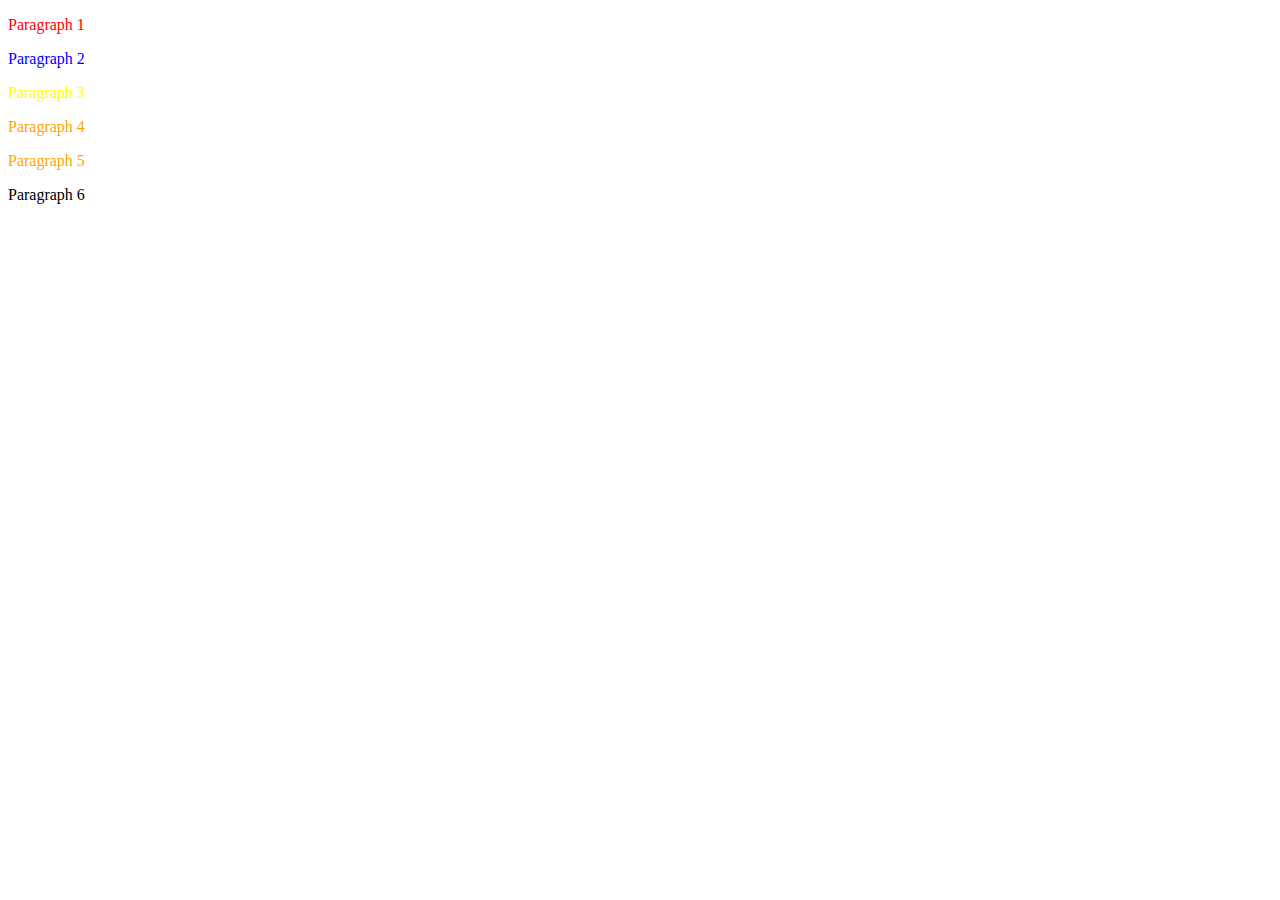
<file: Tutorial-05/index.html>
<!doctype html>
<html lang="en">
<head>
	<meta charset="utf-8" />
	<title> HTML5 Tutorial 05</title>
	<link rel="stylesheet" href="main.css" />
	
</head>

<body>
	<p name="name1">Paragraph 1</p>
	<p name="name2">Paragraph 2</p>
	<p name="name3">Paragraph 3</p>
	<p name="baconbaconbacon">Paragraph 4</p>
	<p name="spambaconbacon">Paragraph 5</p>
	<p name="spambaconspam">Paragraph 6</p>
</body>
</html>
</file>
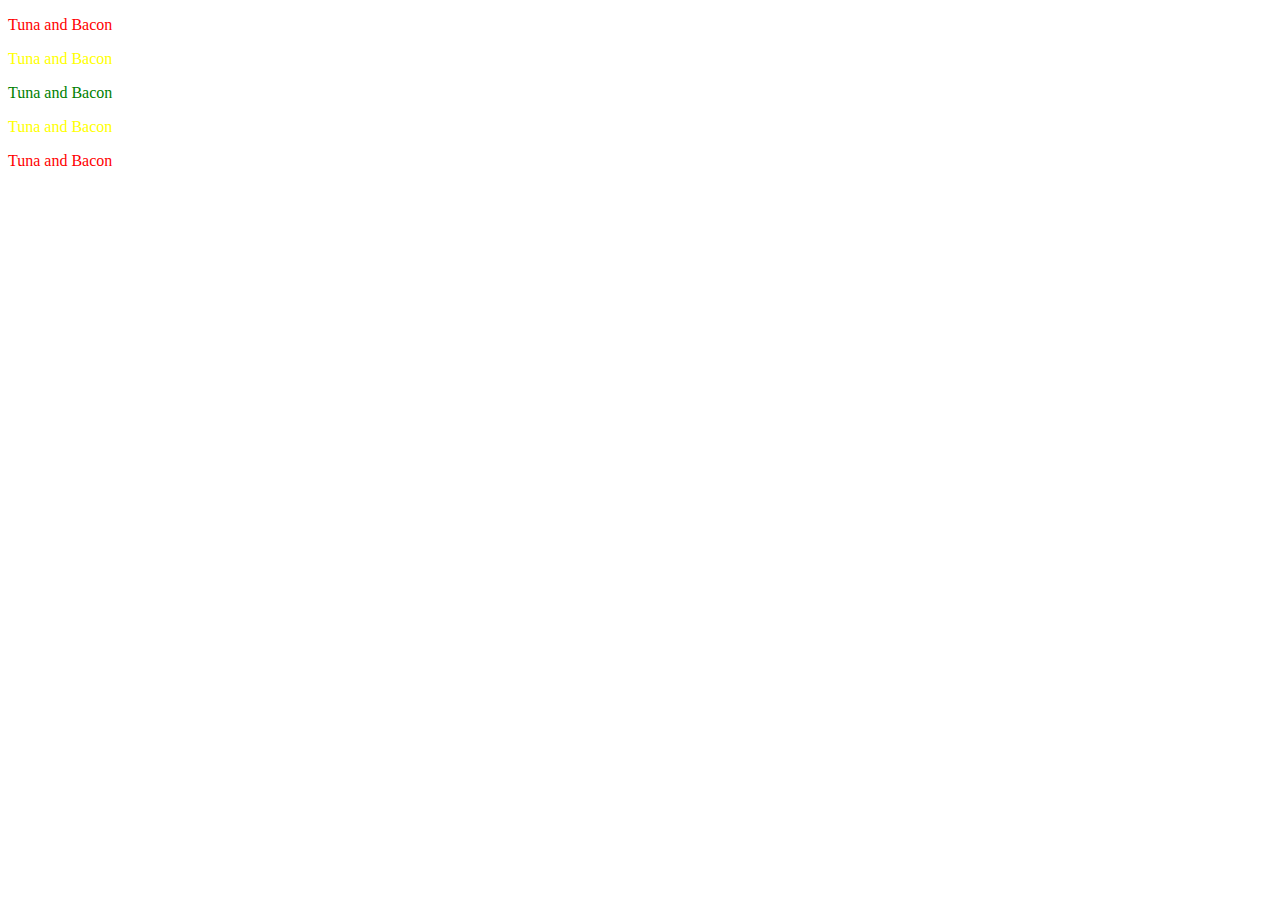
<file: Tutorial-06/index.html>
<!doctype html>
<html lang="en">
<head>
	<meta charset="utf-8" />
	<title> HTML5 Tutorial 06</title>
	<link rel="stylesheet" href="main.css" />
	
</head>

<body>
	<div id="mommy">
		<p class="bucky">Tuna and Bacon</p>
		<p class="bucky">Tuna and Bacon</p>
		<p class="bucky">Tuna and Bacon</p>
		<p class="bucky">Tuna and Bacon</p>
		<p class="bucky">Tuna and Bacon</p>
	</div>

</body>
</html>
</file>
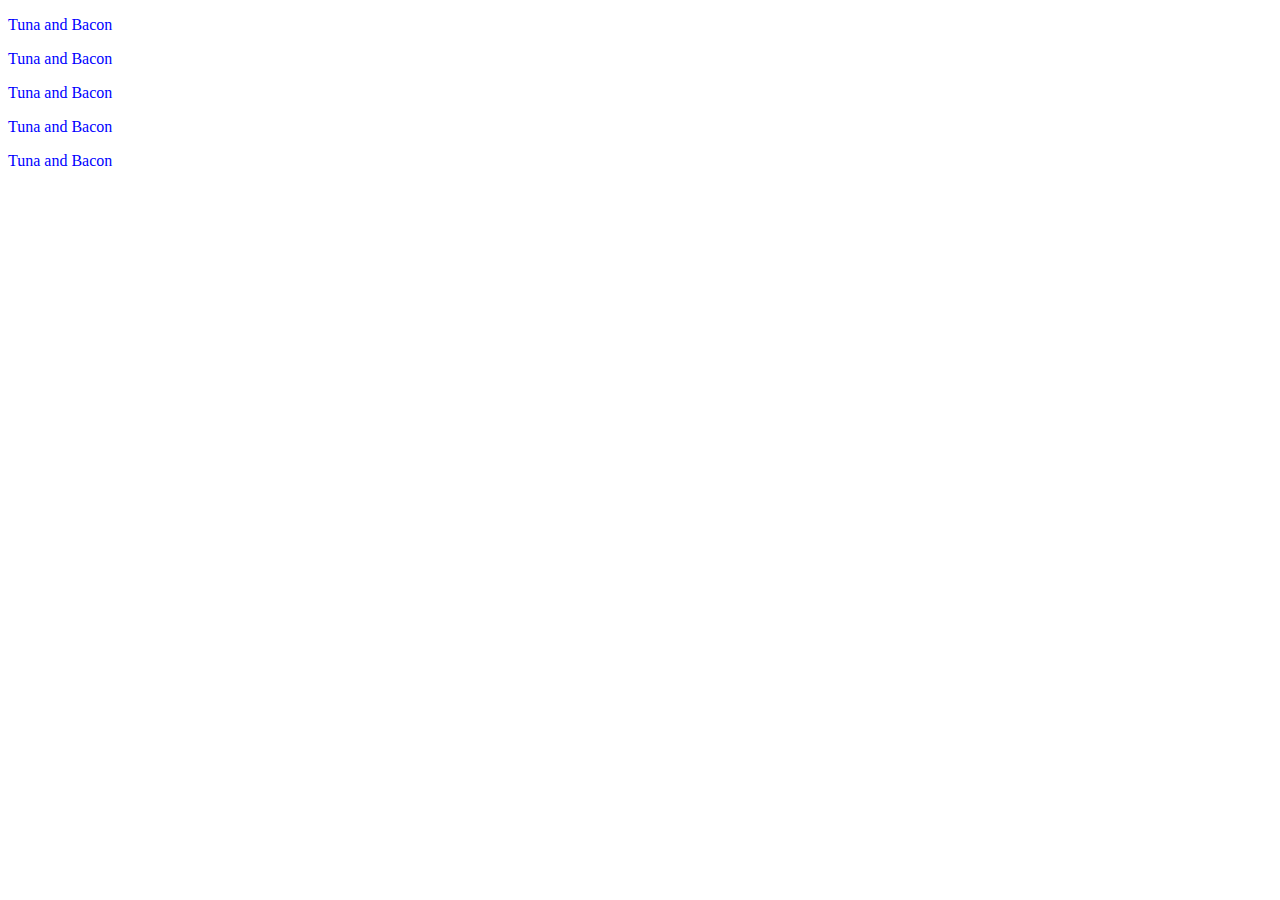
<file: Tutorial-07/index.html>
<!doctype html>
<html lang="en">
<head>
	<meta charset="utf-8" />
	<title> HTML5 Tutorial 07</title>
	<link rel="stylesheet" href="main.css" />
	
</head>

<body>
	<div id="mommy">
		<p class="bucky">Tuna and Bacon</p>
		<p class="sally">Tuna and Bacon</p>
		<p class="bucky">Tuna and Bacon</p>
		<p class="sally">Tuna and Bacon</p>
		<p class="bucky">Tuna and Bacon</p>
	</div>

</body>
</html>
</file>
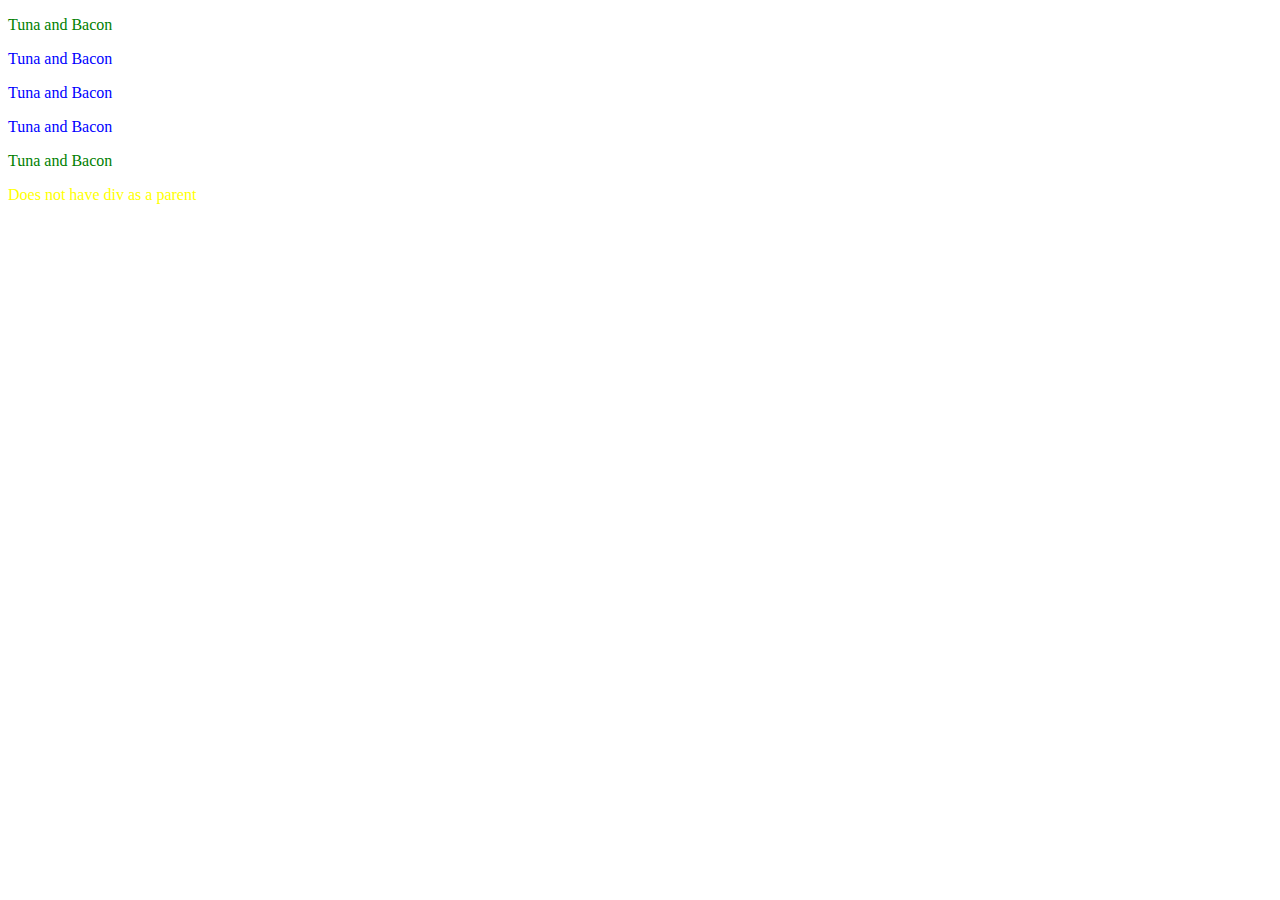
<file: Tutorial-08/index.html>
<!doctype html>
<html lang="en">
<head>
	<meta charset="utf-8" />
	<title> HTML5 Tutorial 08</title>
	<link rel="stylesheet" href="main.css" />
	
</head>

<body>
	<div id="mommy">
		<p class="bucky">Tuna and Bacon</p>
		<p class="bucky">Tuna and Bacon</p>
		<p class="bucky">Tuna and Bacon</p>
		<p class="Notbucky">Tuna and Bacon</p>
		<p class="bucky">Tuna and Bacon</p>
	</div>
<p class="bucky">Does not have div as a parent</p>

</body>
</html>
</file>
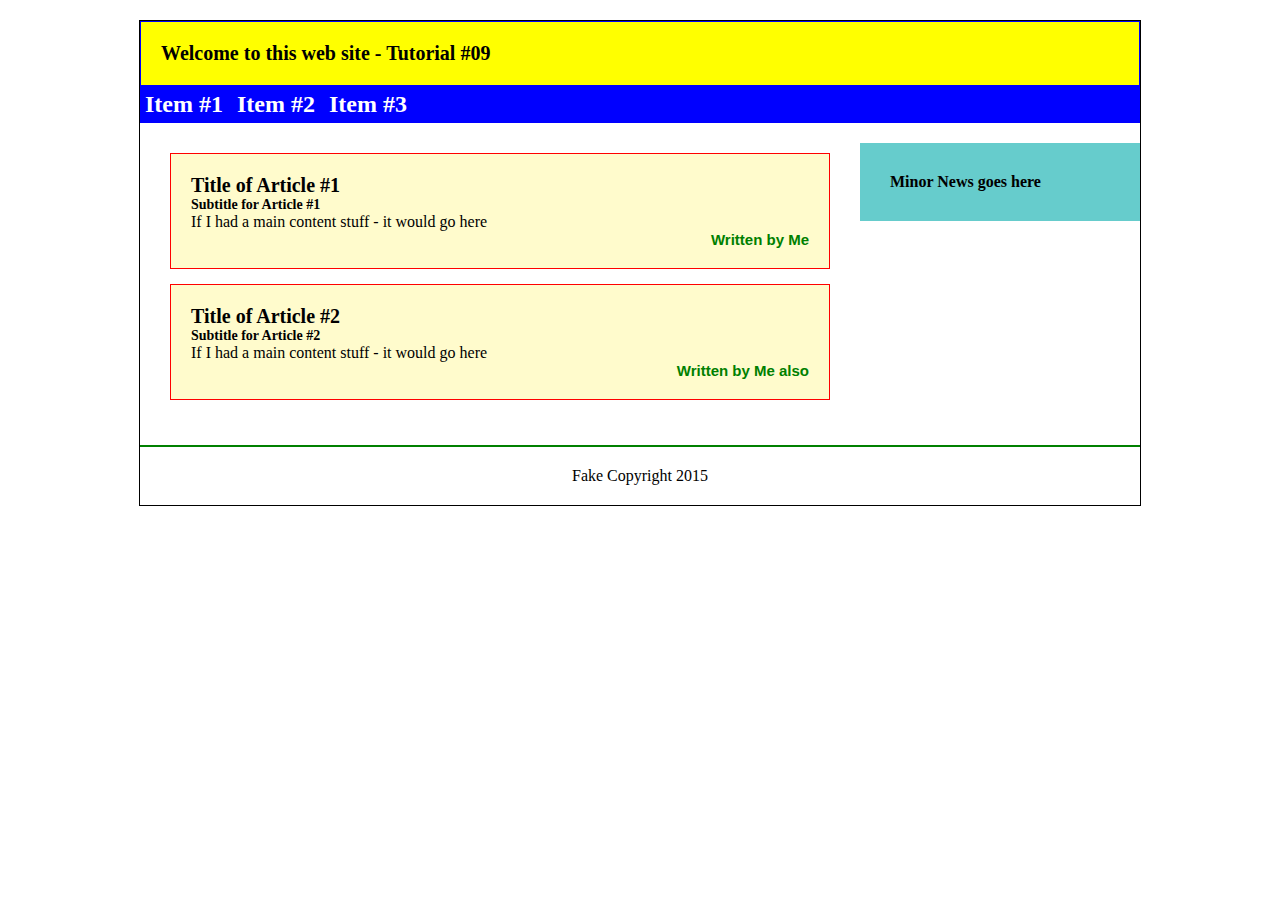
<file: Tutorial-09/index.html>
<!doctype html>
<html lang="en">
<head>
<meta charset="utf-8" />
<title>HTML5 Tutorial 09</title>
<link rel="stylesheet" href="main.css" />

</head>

<body>
	<div id="big_wrapper">
	<header id="top_header">
		<h1>Welcome to this web site - Tutorial #09</h1>
	</header>
	<nav id = "top_menu">
		<ul>
			<li>Item #1</li>
			<li>Item #2</li>
			<li>Item #3</li>
		</ul>
	</nav>

	<section id = "main_section">
		<article>
			<header>
				<hgroup>
					<h1>Title of Article #1</h1>
					<h2>Subtitle for Article #1</h2>
				</hgroup>
			</header>
			<p>If I had a main content stuff - it would go here</p>
			<footer>
				<p>Written by Me</p>
			</footer>
		</article>
		<article>
			<header>
				<hgroup>
					<h1>Title of Article #2</h1>
					<h2>Subtitle for Article #2</h2>
				</hgroup>
			</header>
			<p>If I had a main content stuff - it would go here</p>
			<footer>
				<p>Written by Me also</p>
			</footer>
		</article>

	</section>

	<aside id = "side_news">
		<h4>Minor News goes here</h4>
	</aside>

	<footer id="the_footer"> Fake Copyright 2015 </footer>
	</div>
</body>
</html>
</file>
<file: Tutorial-05/main.css>
p[name="name1"] {color: red;}
p[name="name2"] {color: blue;}
p[name="name3"] {color: yellow;}
p[name^= "bacon"] {color: green;}
p[name$= "bacon"] {color: orange;}
</file>
<file: Tutorial-06/main.css>
p:nth-child(even) {color:yellow;}
p:nth-child(odd) {color:red;}
p:nth-child(3) {color:green;}
</file>
<file: Tutorial-07/main.css>
* {color: blue }

:not (.bucky) { color:red; }
</file>
<file: Tutorial-08/main.css>
/* all paragraphs that follow a div (have a div as a parent) */
div > p { color: green; }
/* all paragraphs that have the body as the parent */
body > p { color: yellow; }
/* paragraphs with the same parent, that immediately follow a paragraph with the class bucky */
p.bucky + p {color: blue; }
/* you can use a ~ instead of the + to allow skipping of intervening non-matches */
</file>
<file: Tutorial-09/main.css>
/* dump the margins and paddings */
* {
	margin: 0px;
	padding: 0px;	
}

h1 {
	font: bold 20px Tahoma;
}

h2 {
	font: bold 14px Tahoma;
}

header, section, footer, aside, nav, article, hgroup {
	display:block;
}

body {
	text-align: center;
}

#big_wrapper {
	border: 1px solid black;
	width: 1000px;
	margin: 20px auto;
	text-align: left;
}

#top_header {
	background: yellow;
	border: 1px solid blue;
	padding: 20px;
}

#top_menu {
	background: blue;
	color: white;
}

#top_menu li {
	display: inline-block;
	list-style: none;
	padding: 5px;
	font: bold 24px Tahoma;
}

#main_section {
	float: left;
	width: 660px;
	margin: 30px;	/* 720 px, 280 left */
}

#side_news {
	float: left;
	width: 220px;
	margin: 20px 0px;
	padding: 30px;
	background: #66cccc;
}

#the_footer {
	clear: both;
	text-align: center;
	padding: 20px;
	border-top: 2px solid green;
}

article {
	background: #FFFBCC;
	border: 1px solid red;
	padding: 20px;
	margin-bottom: 15px;
	
}

article footer {
	text-align: right;
	color: green;
	font: bold 15px Arial;
}
</file>
